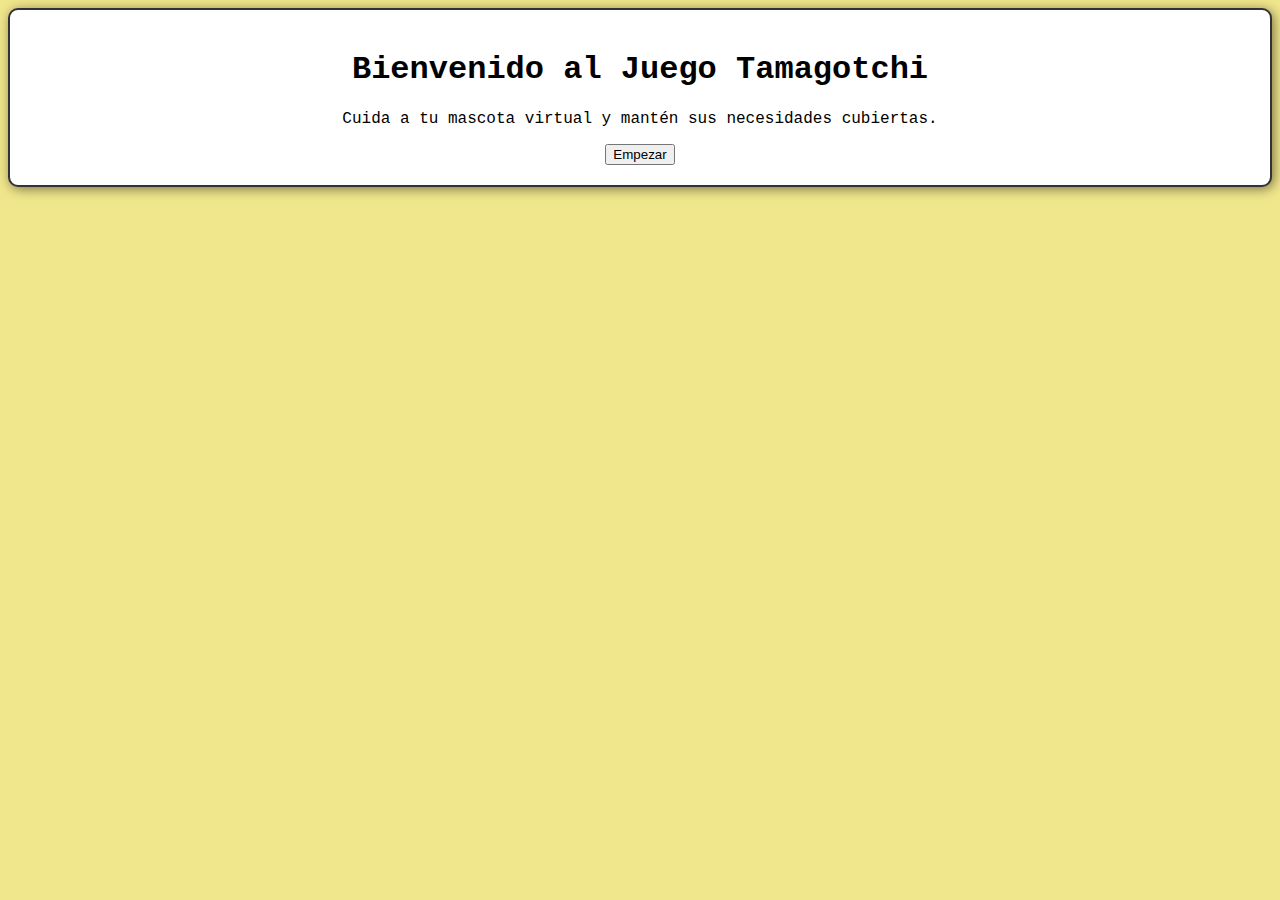
<file: index.html>
<!--index.html-->
<!DOCTYPE html>
<html lang="es">
<head>
    <meta charset="UTF-8">
    <meta name="viewport" content="width=device-width, initial-scale=1.0">
    <title>Página de Inicio - Tamagotchi</title>
    <link rel="stylesheet" href="styles.css">
</head>
<body>
    <div class="container">
        <h1>Bienvenido al Juego Tamagotchi</h1>
        <p>Cuida a tu mascota virtual y mantén sus necesidades cubiertas.</p>
        <button class="start-btn" onclick="startGame()">Empezar</button>
    </div>

    <script>
        function startGame() {
            // Redirigir a la página de selección de mascota
            window.location.href = 'selectPet.html';
        }
    </script>
</body>
</html>
</file>
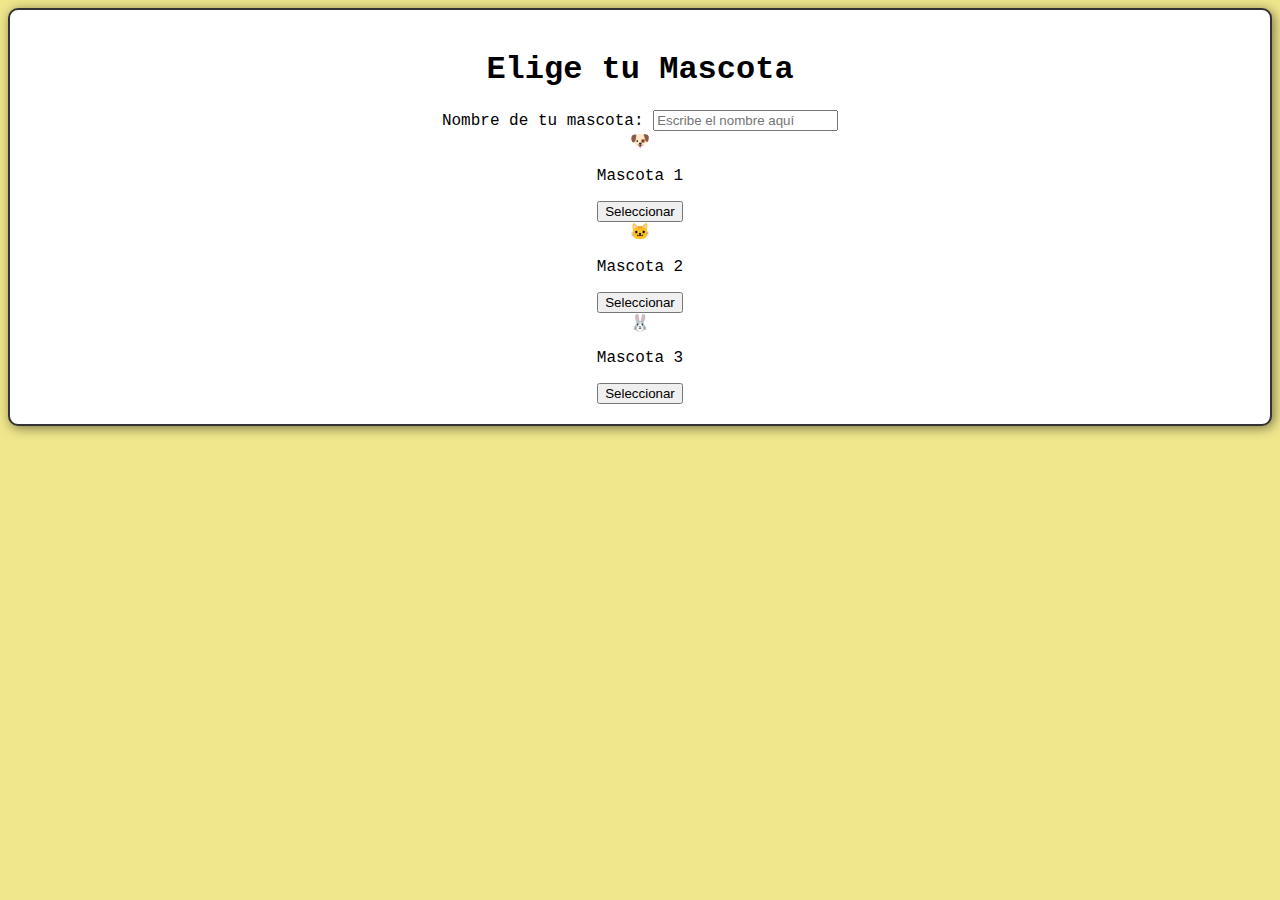
<file: selectPet.html>
<!DOCTYPE html>
<html lang="es">
<head>
    <meta charset="UTF-8">
    <meta name="viewport" content="width=device-width, initial-scale=1.0">
    <title>Elige tu Mascota</title>
    <link rel="stylesheet" href="styles.css">
</head>
<body>
    <div class="container">
        <h1>Elige tu Mascota</h1>
        
        <!-- Campo de entrada para el nombre de la mascota -->
        <label for="petName">Nombre de tu mascota:</label>
        <input type="text" id="petName" placeholder="Escribe el nombre aquí" />

        <div class="pets-selection">
            <div class="pet-card" id="pet-1">
                <div class="pet-icon">🐶</div>
                <p>Mascota 1</p>
                <button class="select-pet-btn" onclick="selectPet('Mascota 1')">Seleccionar</button>
            </div>
            <div class="pet-card" id="pet-2">
                <div class="pet-icon">🐱</div>
                <p>Mascota 2</p>
                <button class="select-pet-btn" onclick="selectPet('Mascota 2')">Seleccionar</button>
            </div>
            <div class="pet-card" id="pet-3">
                <div class="pet-icon">🐰</div>
                <p>Mascota 3</p>
                <button class="select-pet-btn" onclick="selectPet('Mascota 3')">Seleccionar</button>
            </div>
        </div>
    </div>

    <script src="seleccionMascota.js"></script>
</body>
</html>
</file>
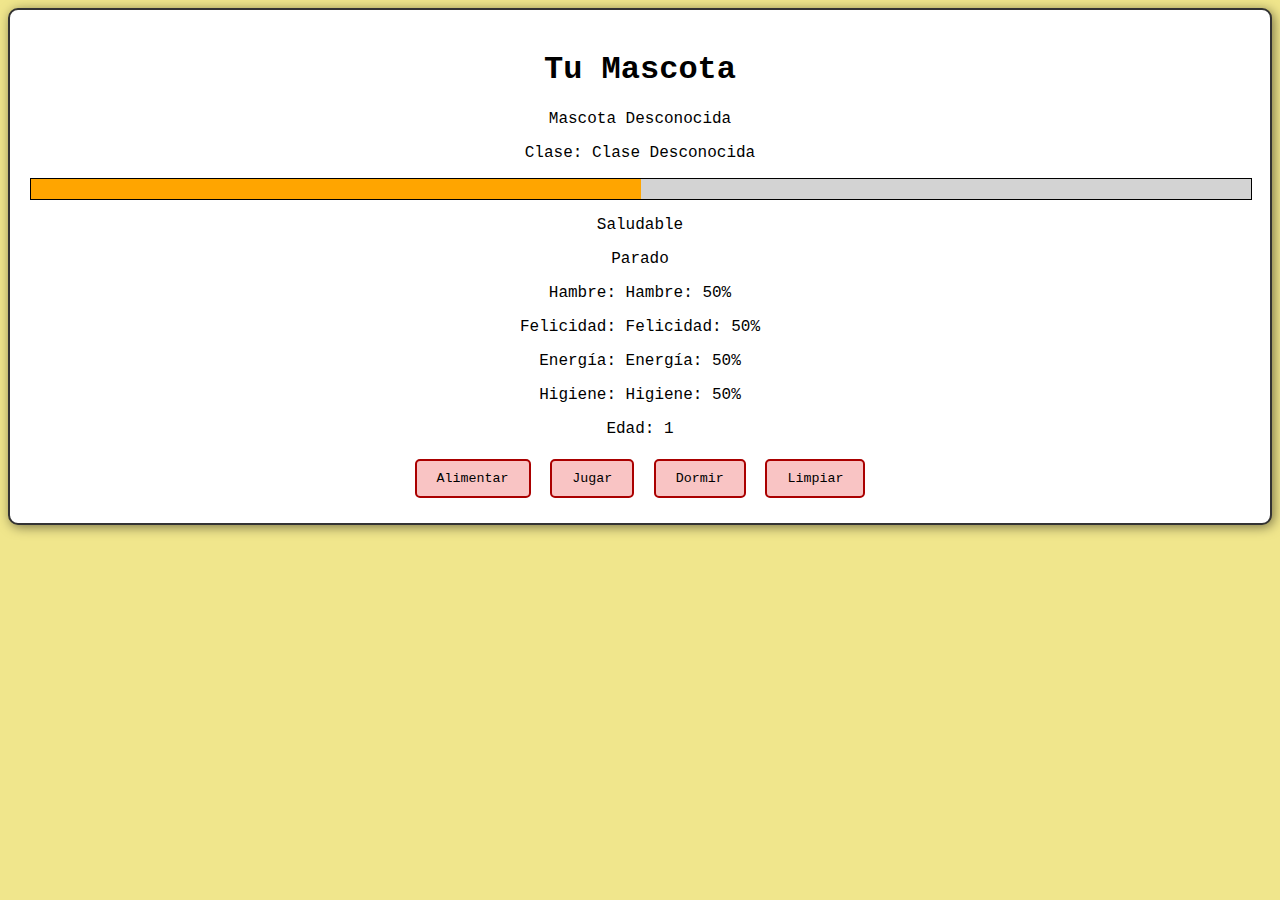
<file: tamagotchi.html>
<!--tamagotchi.html-->
<!DOCTYPE html>
<html lang="es">
<head>
    <meta charset="UTF-8">
    <meta name="viewport" content="width=device-width, initial-scale=1.0">
    <title>Juego Tamagotchi</title>
    <link rel="stylesheet" href="styles.css">
</head>
<body>
    <div class="container">
        <h1>Tu Mascota</h1>
        
        
        
        <div class="status-panel">
            <p id="selectedPet"></p>
        <p id="petClass">Clase: <span id="class-name"></span></p>

        <div id="lifeBarContainer" style="width: 100%; background-color: lightgray; border: 1px solid #000;">
            <div id="lifeBar" style="width: 50%; height: 20px; background-color: green;"></div>
        </div>
            <p id="status">Saludable</p>
            <p id="action">Parado</p>
        </div>

        <!-- Añadir los elementos que muestran las estadísticas -->
        <div class="stats">
            <p>Hambre: <span id="hunger">50</span></p>
            <p>Felicidad: <span id="happiness">50</span></p>
            <p>Energía: <span id="energy">50</span></p>
            <p>Higiene: <span id="hygiene">50</span></p>
            <p>Edad: <span id="age">1</span></p>
        </div>

        <div class="tamagotchi-actions">
            <button id="feed">Alimentar</button>
            <button id="play">Jugar</button>
            <button id="sleep">Dormir</button>
            <button id="clean">Limpiar</button>
        </div>
    </div>

    <script src="tamagotchi.js"></script>
</body>
</html>
</file>
<file: styles.css>
body {
    background-color: #f0e68c; /* Color de fondo vintage */
    font-family: 'Courier New', Courier, monospace; /* Fuente retro */
    text-align: center;
}

.container {
    border: 2px solid #333;
    border-radius: 10px;
    padding: 20px;
    background-color: #fff;
    box-shadow: 2px 2px 12px rgba(0, 0, 0, 0.5);
}

.pet-display {
    margin: 20px 0;
}

#petImage {
    width: 150px; /* Tamaño de la imagen de la mascota */
    animation: bounce 1s infinite alternate; /* Animación de rebote */
}

@keyframes bounce {
    0% { transform: translateY(0); }
    100% { transform: translateY(-10px); }
}

.tamagotchi-actions button {
    margin: 5px;
    padding: 10px 20px;
    background-color: #f9c4c4;
    border: 2px solid #a00;
    border-radius: 5px;
    cursor: pointer;
    font-family: 'Courier New', Courier, monospace; /* Fuente vintage */
}

.tamagotchi-actions button:hover {
    background-color: #ffb3b3; /* Efecto hover */
}
</file>
